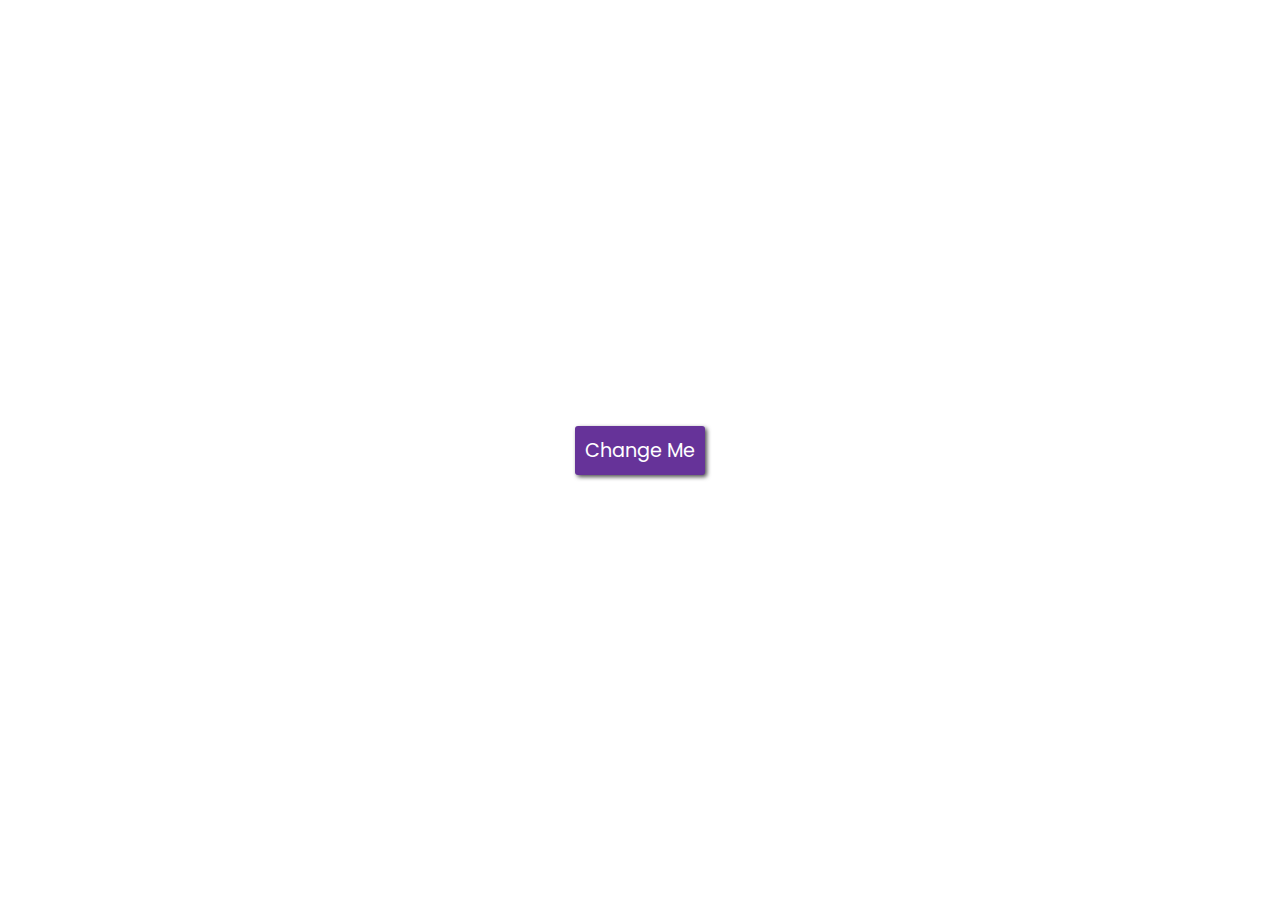
<file: backgroundcolor-changer/index.html>
<!DOCTYPE html>
<html lang="en">
<head>
    <meta charset="UTF-8">
    <meta http-equiv="X-UA-Compatible" content="IE=edge">
    <meta name="viewport" content="width=device-width, initial-scale=1.0">
    <title>Background Color Change</title>
    <link rel="stylesheet" href="/backgroundcolor-changer/style.css">
    <script src="/backgroundcolor-changer/script.js" defer></script>
</head>
<body>
    <button id="button0">Change Me</button>
</body>
</html>
</file>
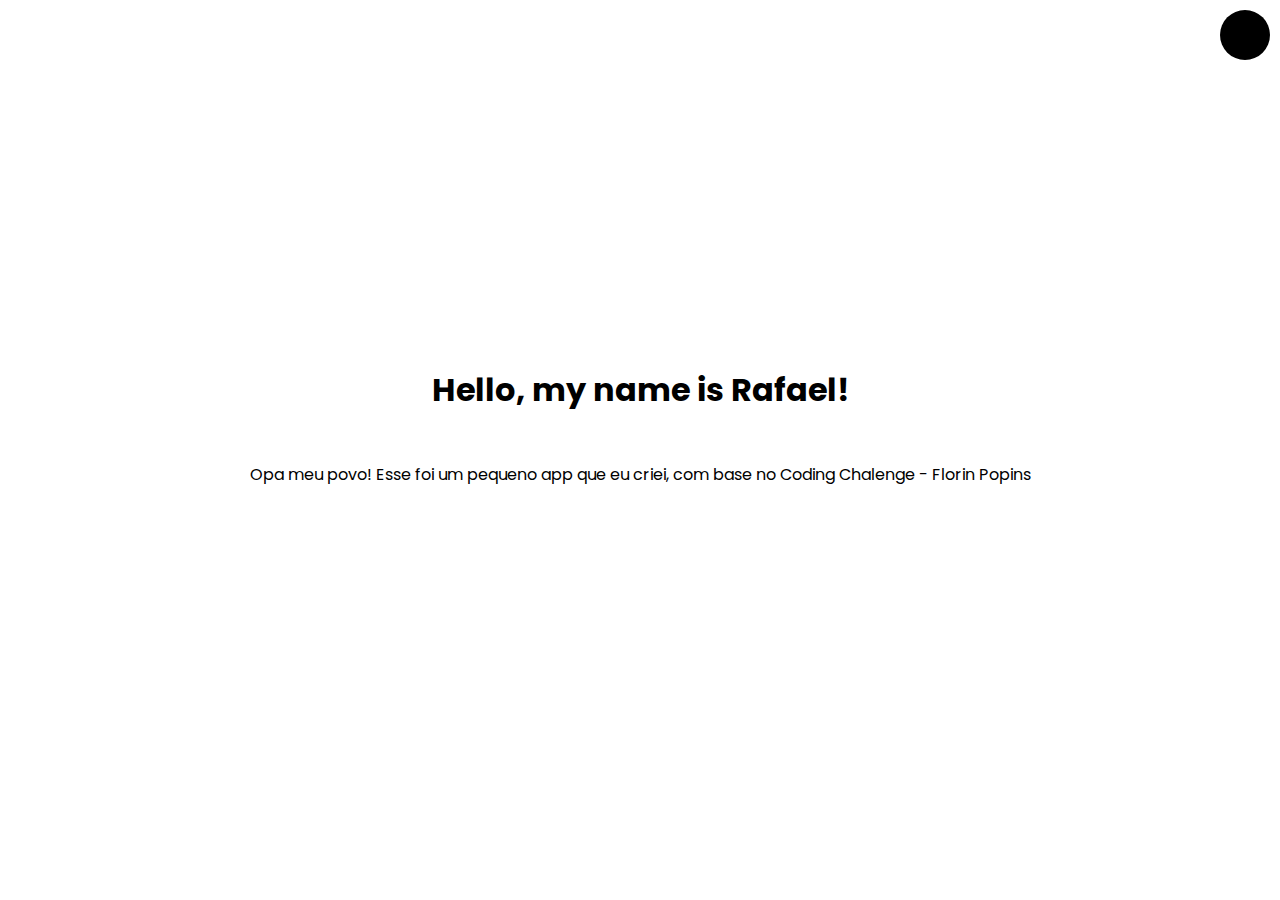
<file: darkmode-toggle/index.html>
<!DOCTYPE html>
<html lang="en">
<head>
    <meta charset="UTF-8">
    <meta http-equiv="X-UA-Compatible" content="IE=edge">
    <meta name="viewport" content="width=device-width, initial-scale=1.0">
    <title>Dark Mode Toggle</title>
    <link rel="stylesheet" href="/darkmode-toggle/style.css">
    <script src="/darkmode-toggle/script.js" defer></script>
</head>
<body>
    <div class="toggle-container">
        <input type="checkbox" id="toggle" name="toggle">
        <label for="toggle" id="label"></label>
    </div>
    <h1>Hello, my name is Rafael!</h1>
    <p>Opa meu povo! Esse foi um pequeno app que eu criei, com base no Coding Chalenge - Florin Popins</p>
</body>
</html>
</file>
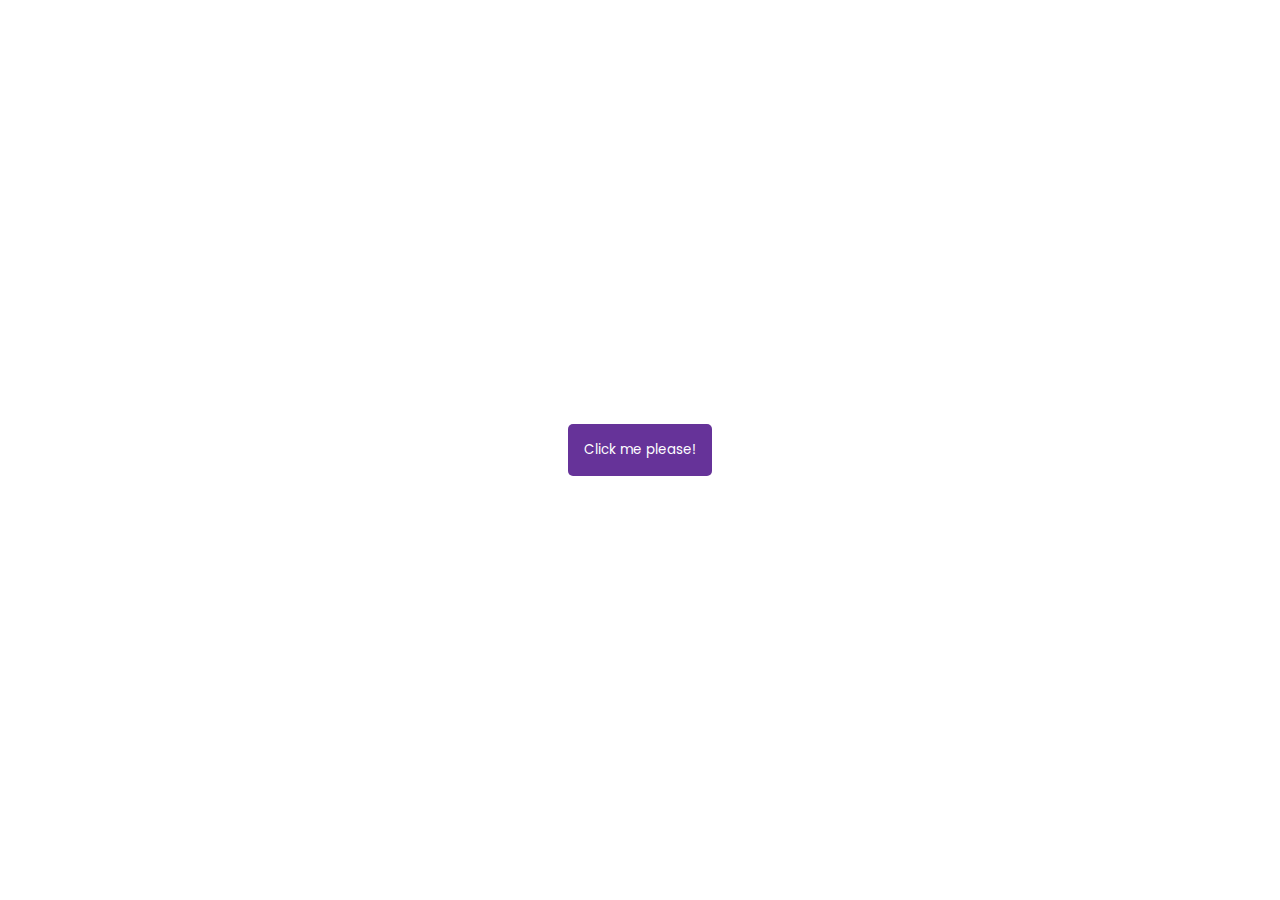
<file: toast-notification/index.html>
<!DOCTYPE html>
<html lang="en">
<head>
    <meta charset="UTF-8">
    <meta http-equiv="X-UA-Compatible" content="IE=edge">
    <meta name="viewport" content="width=device-width, initial-scale=1.0">
    <title>Toast Notification</title>
    <link rel="stylesheet" href="/toast-notification/style.css">
    <script src="/toast-notification/script.js" defer></script>
</head>
<body>
    <div id="container"></div>
    <button id="btn">Click me please!</button>
</body>
</html>
</file>
<file: backgroundcolor-changer/style.css>
@import url('https://fonts.googleapis.com/css2?family=Poppins:ital@1&display=swap');
*{
    box-sizing: border-box;
    margin: 0;
}
body{
    display: flex;
    min-height: 100vh;
    justify-content: center;
    align-items: center;
    font-family: "Poppins", sans-serif;
}
button{
    padding: 10px;
    color: white;
    font-size: 1.2rem;
    background-color: rebeccapurple;
    border: none;
    cursor: pointer;
    border-radius: 3px;
    font-family: inherit;
    box-shadow: 2px 2px 4px rgb(0, 0, 0, 0.7);
    transition: transform 0.1s linear;
}
button:hover{
    color: rgb(255, 255, 255, 0.95) ;
    background-color: #753dad;
}
button:focus{
    outline: none;
}
button:active{
    box-shadow: 0;
    transform: translate(2px, 2px);
}
</file>
<file: darkmode-toggle/style.css>
@import url('https://fonts.googleapis.com/css2?family=Poppins:ital@1&display=swap');
*{
    box-sizing: border-box;
    margin: 0;
}
body{
    display: flex;
    justify-content: center;
    min-height: 100vh;
    align-items: center;
    font-family: "Poppins", sans-serif;
    flex-direction: column;
    transition: background 0.5s linear, color 0.5s linear;
}
p{
    text-align: center;
    padding: 3rem;
}
body.dark{
    background-color: black;
    color: white;
    transition: background 0.5s linear, color 0.5s linear;
}
.toggle-container{
    position: fixed;
    top: 10px;
    right: 10px;
}
label{
    cursor:pointer;
    display: inline-block;
    border-radius: 50%;
    background-color: black;
    height: 50px;
    width: 50px;
    user-select: none;
    transition: transform 0.1s linear;
}
label:hover{
    transition: transform 0.1s linear;
    transform: scale(0.9);
}
label.dark{
    background-color: white;
}
input{
    visibility: hidden;
}
</file>
<file: toast-notification/style.css>
@import url('https://fonts.googleapis.com/css2?family=Poppins:ital@1&display=swap');
*{
    box-sizing: border-box;
    margin: 0;
}
body{
    display: flex;
    justify-content: center;
    align-items: center;
    min-height: 100vh;
    font-family: "Poppins", sans-serif;
}
#btn{
    padding: 1rem;
    background-color: rebeccapurple;
    border: none;
    border-radius: 5px;
    color: white;
    cursor:pointer;
    font-family: inherit;
}
#btn:hover{
    background-color: rgb(110, 60, 160);
    color:rgb(223, 223, 223);
}
#container{
    position: fixed;
    bottom: 10px;
    right: 10px;
}
.toast{
    background-color: rebeccapurple;
    color: white;
    border-radius: 5px;
    padding: 1rem;
    margin: 1rem;
}
</file>
